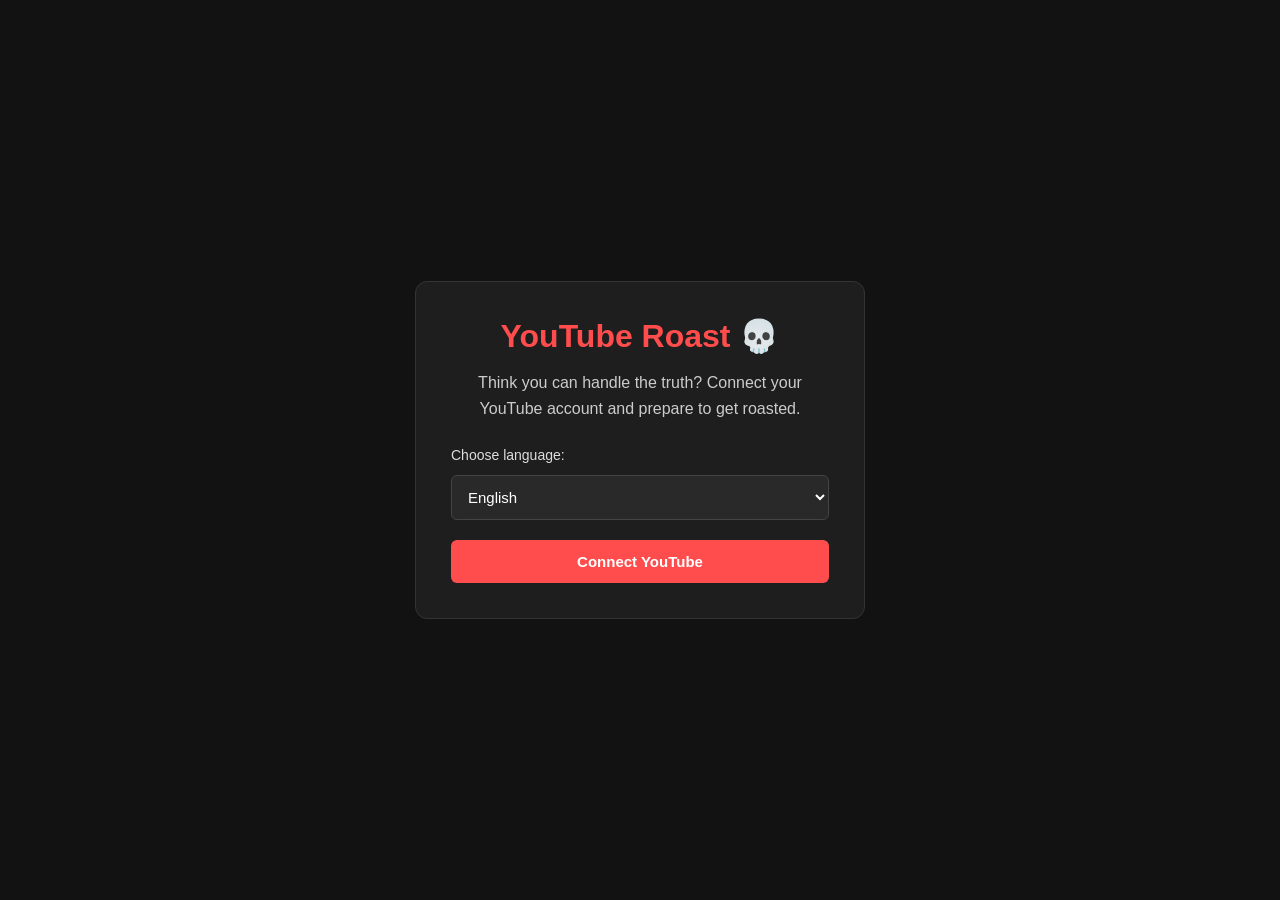
<file: templates/index.html>
<!DOCTYPE html>
<html lang="en">
<head>
    <meta charset="UTF-8">
    <meta name="viewport" content="width=device-width, initial-scale=1.0">
    <title>YouTube Roast</title>
    <link rel="stylesheet" href="../static/style.css">
</head>
<body>
    <div class="container">
        <h1>YouTube Roast 💀</h1>
        <p>Think you can handle the truth? Connect your YouTube account and prepare to get roasted.</p>

        <form action="{{ url_for('login') }}" method="POST">
            <label for="language">Choose language:</label>

            <select name="language" id="language">
                <option value="English">English</option>
                <option value="Hindi">हिन्दी (Hindi)</option>
            </select>

            <button type="submit">Connect YouTube</button>
        </form>
    </div>
</body>
</html>
</file>
<file: static/style.css>
* {
    margin: 0;
    padding: 0;
    box-sizing: border-box;
}

body {
    min-height: 100vh;
    display: flex;
    justify-content: center;
    align-items: center;
    background: #121212;
    color: #ffffff;
    font-family: Arial, sans-serif;
}

.container {
    width: 90%;
    max-width: 450px;
    padding: 35px;
    text-align: center;
    background: #1e1e1e;
    border: 1px solid #333333;
    border-radius: 12px;
}

h1 {
    margin-bottom: 15px;
    color: #ff4d4d;
}

p {
    margin-bottom: 25px;
    color: #cccccc;
    line-height: 1.6;
}

form {
    display: flex;
    flex-direction: column;
    gap: 12px;
}

label {
    text-align: left;
    font-size: 14px;
    color: #dddddd;
}

select {
    width: 100%;
    padding: 12px;
    border: 1px solid #444444;
    border-radius: 6px;
    background: #292929;
    color: #ffffff;
    font-size: 15px;
    cursor: pointer;
}

button {
    padding: 13px;
    margin-top: 8px;
    border: none;
    border-radius: 6px;
    background: #ff4d4d;
    color: #ffffff;
    font-size: 15px;
    font-weight: bold;
    cursor: pointer;
    transition: background 0.2s;
}

button:hover {
    background: #e63939;
}

select:focus,
button:focus-visible {
    outline: 2px solid #ff7777;
    outline-offset: 3px;
}

@media (max-width: 480px) {
    .container {
        padding: 25px 20px;
    }

    h1 {
        font-size: 26px;
    }
}


/* Roast results page */

.roast-page {
    min-height: 100vh;
    display: flex;
    justify-content: center;
    align-items: center;
    overflow-x: hidden;
    padding: 30px 15px;
    position: relative;
}

.roast-container {
    position: relative;
    z-index: 2;
    width: 100%;
    max-width: 700px;
    text-align: center;
    animation: roast-arrive 0.7s ease-out both;
}

.roast-container h1 {
    font-size: clamp(26px, 5vw, 38px);
    margin-bottom: 10px;
}

.roast-container .subtitle {
    color: #aaaaaa;
    margin-bottom: 25px;
}

.roast-box {
    padding: 30px;
    margin-bottom: 25px;
    background: #1e1e1e;
    border: 1px solid #ff4d4d66;
    border-radius: 14px;
    box-shadow: 0 0 35px #ff4d4d15;
    text-align: left;
    animation: box-arrive 0.9s ease-out both;
}

.roast-box p {
    margin: 0;
    color: #f1f1f1;
    font-size: 16px;
    line-height: 1.9;
    white-space: pre-wrap;
    overflow-wrap: anywhere;
}

.roast-button {
    display: inline-block;
    padding: 13px 24px;
    border-radius: 7px;
    background: #ff4d4d;
    color: white;
    text-decoration: none;
    font-weight: bold;
    transition: background 0.2s, transform 0.2s;
}

.roast-button:hover {
    background: #e63939;
    transform: translateY(-2px);
}

/* Flying laughing emojis */

.laughing-emojis {
    position: fixed;
    inset: 0;
    overflow: hidden;
    pointer-events: none;
    z-index: 1;
}

.laughing-emojis span {
    position: absolute;
    bottom: -80px;
    font-size: 35px;
    opacity: 0;
    animation: emoji-fly 3.5s ease-out forwards;
}

.laughing-emojis span:nth-child(1) {
    left: 8%;
    animation-delay: 0.1s;
}

.laughing-emojis span:nth-child(2) {
    left: 20%;
    animation-delay: 0.35s;
    font-size: 42px;
}

.laughing-emojis span:nth-child(3) {
    left: 35%;
    animation-delay: 0.2s;
}

.laughing-emojis span:nth-child(4) {
    left: 52%;
    animation-delay: 0.5s;
    font-size: 45px;
}

.laughing-emojis span:nth-child(5) {
    left: 66%;
    animation-delay: 0.15s;
}

.laughing-emojis span:nth-child(6) {
    left: 78%;
    animation-delay: 0.4s;
    font-size: 40px;
}

.laughing-emojis span:nth-child(7) {
    left: 90%;
    animation-delay: 0.25s;
}

.laughing-emojis span:nth-child(8) {
    left: 44%;
    animation-delay: 0.65s;
}

@keyframes emoji-fly {
    0% {
        transform: translateY(0) rotate(0deg) scale(0.5);
        opacity: 0;
    }

    15% {
        opacity: 1;
    }

    75% {
        opacity: 0.9;
    }

    100% {
        transform: translateY(-110vh) rotate(35deg) scale(1.3);
        opacity: 0;
    }
}

@keyframes roast-arrive {
    from {
        opacity: 0;
        transform: translateY(25px);
    }

    to {
        opacity: 1;
        transform: translateY(0);
    }
}

@keyframes box-arrive {
    from {
        opacity: 0;
        transform: scale(0.96);
    }

    to {
        opacity: 1;
        transform: scale(1);
    }
}

@media (max-width: 480px) {
    .roast-box {
        padding: 20px;
    }

    .roast-box p {
        font-size: 14px;
    }
}

@media (prefers-reduced-motion: reduce) {
    .roast-container,
    .roast-box,
    .laughing-emojis span {
        animation: none;
    }

    .laughing-emojis {
        display: none;
    }
}
</file>
